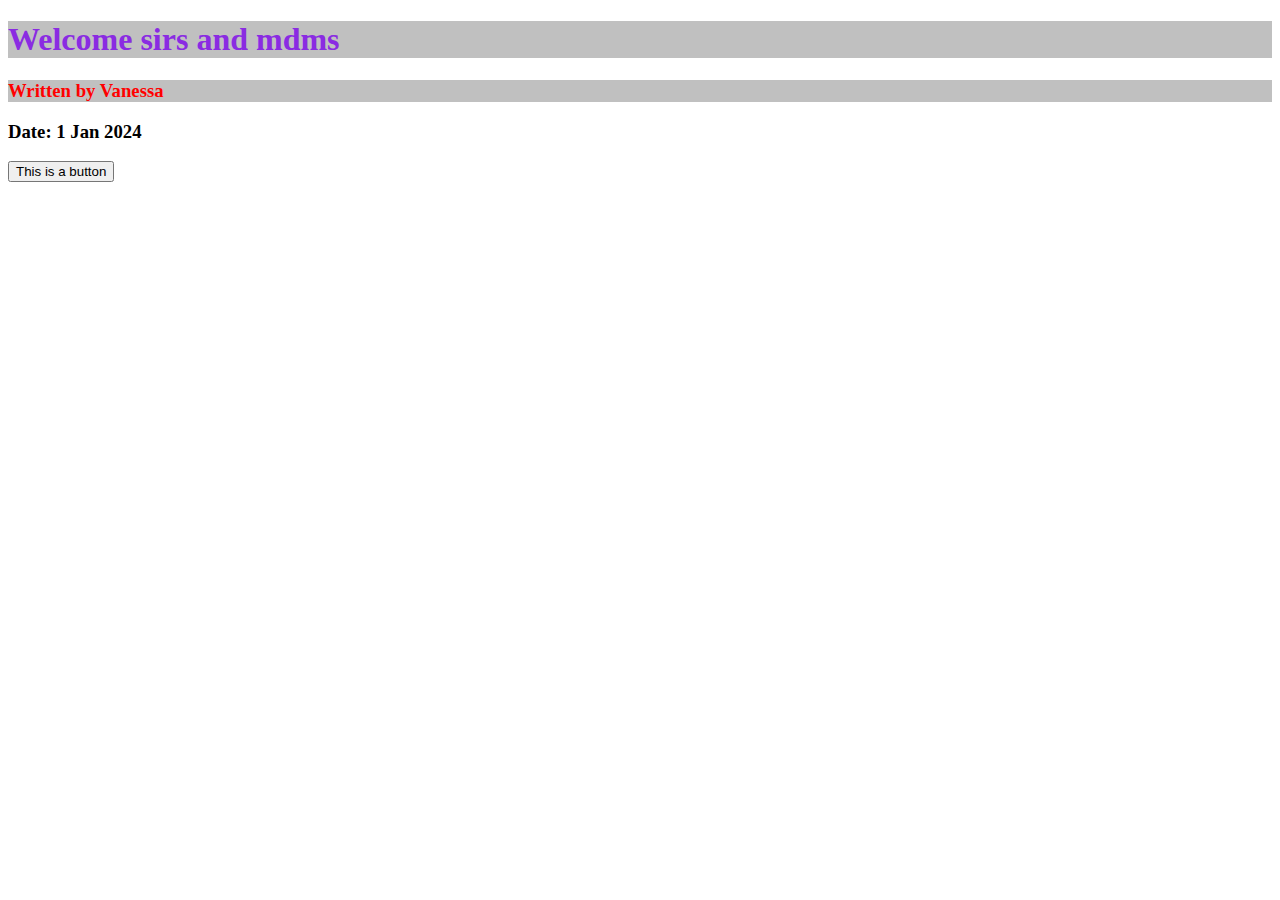
<file: index.html>
<!DOCTYPE html>
<html lang="en">
<head>
    <meta charset="UTF-8">
    <meta name="viewport" content="width=device-width, initial-scale=1.0">
    <title>Document</title>
    <link rel="stylesheet" href="style.css">
    <script src="script.js"></script>
</head>
<body>
    <h1 class="title">Welcome sirs and mdms</h1>
    <h3 class="title" id="important">Written by Vanessa</h3>
    <h3>Date: 1 Jan 2024</h3>
    <button onclick="sayHello()">This is a button</button>
</body>
</html>
</file>
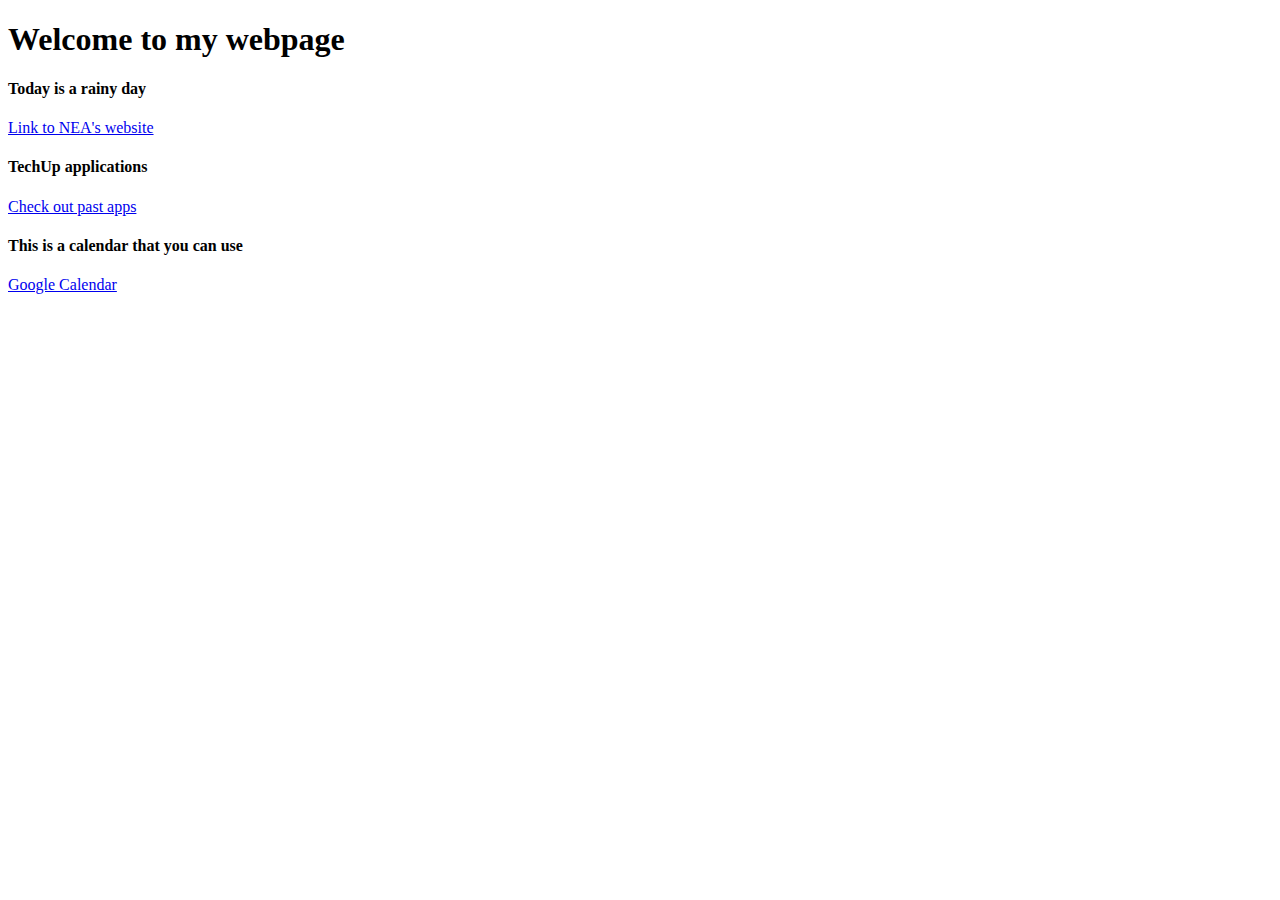
<file: old.html>
<!DOCTYPE html>
<html lang="en">
<head>
    <meta charset="UTF-8">
    <meta name="viewport" content="width=device-width, initial-scale=1.0">
    <title>Document</title>
</head>
<body>
    <h1>Welcome to my webpage</h1>
        <h4>Today is a rainy day</h4>
            <a href="https://nea.gov.sg">Link to NEA's website</a>
        <h4>TechUp applications</h4>
            <a href="https://techup.live">Check out past apps </a>
        <h4>This is a calendar that you can use</h4>
            <a href="https://workspace.google.com/intl/en_sg/products/calendar">Google Calendar </a>
</body>
</html>
</file>
<file: style.css>
/*
h1 {
    color: darkmagenta;
    background-color: lightgray;
    text-align: center;
    border: 5px gray solid;
    margin-bottom: 100px;
    padding-top: 20px;
    padding-bottom: 20px;
}
*/
h1 {
    color: blueviolet;
}
.title {
    background-color: silver;
}
#important {
    color: red;
}
</file>
